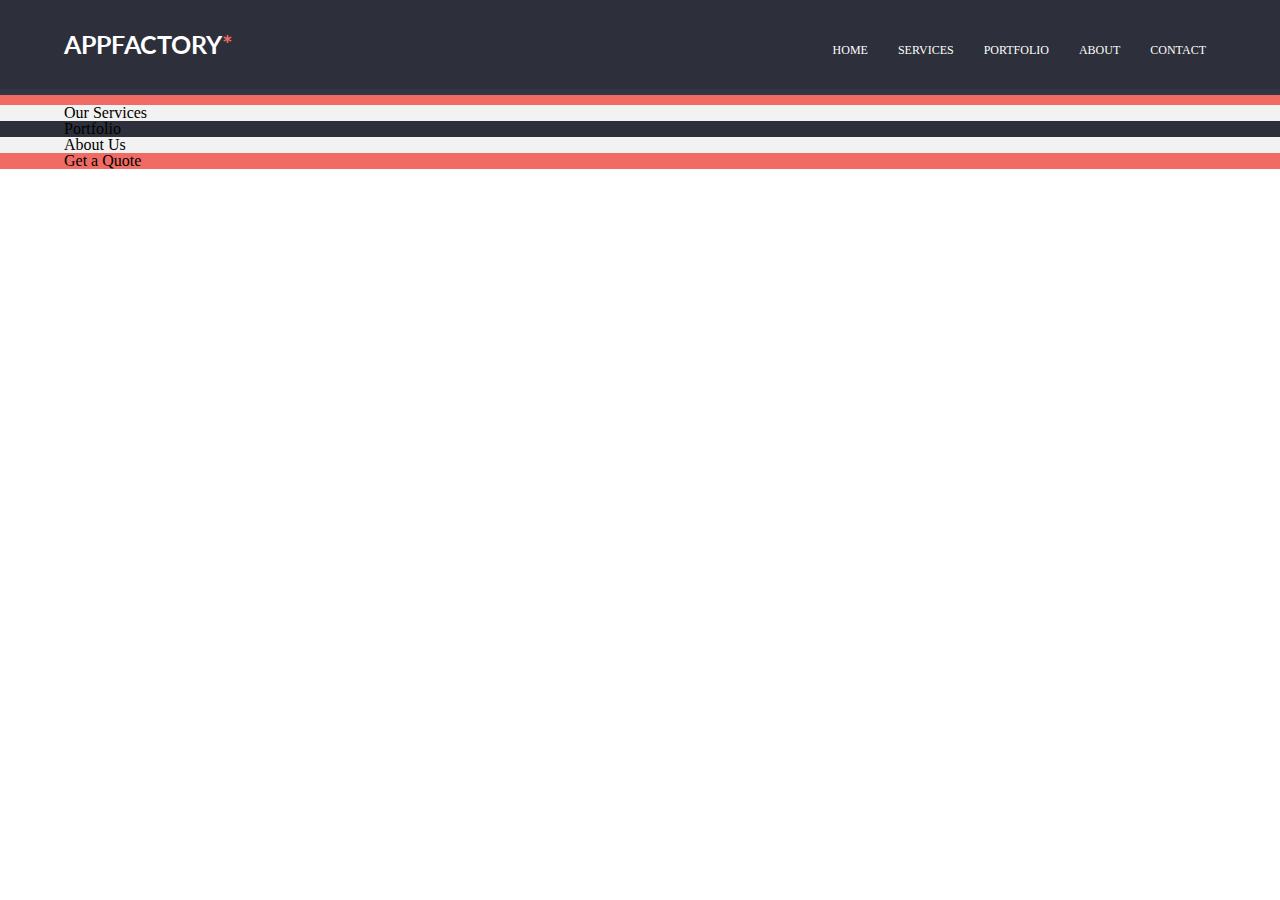
<file: index.html>
<!DOCTYPE html>
<html lang="nl">
  <head>
    <meta charset="UTF-8" />
    <meta http-equiv="X-UA-Compatible" content="IE=edge" />
    <meta name="viewport" content="width=device-width, initial-scale=1.0" />
    <title>welcome</title>
    <link rel="stylesheet" href="./styles/reset.css" />
    <link rel="stylesheet" href="./styles/Icons/style.css" />
    <link rel="preconnect" href="https://fonts.googleapis.com" />
    <link rel="preconnect" href="https://fonts.gstatic.com" crossorigin />
    <link
      href="https://fonts.googleapis.com/css2?family=Lato:ital,wght@0,400;0,700;0,900;1,300&display=swap"
      rel="stylesheet"
    />
    <link rel="stylesheet" href="./styles/style.css" />
  </head>
  <body>
    <header>
      <div class="container">
        <h1>AppFactory<span>*</span></h1>
        <nav>
          <ul>
            <li><a href="">Home</a></li>
            <li><a href="">Services</a></li>
            <li><a href="">Portfolio</a></li>
            <li><a href="">About</a></li>
            <li><a href="">Contact</a></li>
          </ul>
        </nav>
      </div>
    </header>
    <section class="slider">
      <div class="container"></div>
    </section>
    <section class="service">
      <div class="container">
        <h2>Our Services</h2>
      </div>
    </section>
    <section class="portfolio">
      <div class="container"><h2>Portfolio</h2></div>
    </section>
    <section class="about">
      <div class="container"><h2>About Us</h2></div>
    </section>
    <section class="contact">
      <div class="container"><h2>Get a Quote</h2></div>
    </section>
    <footer></footer>
  </body>
</html>
</file>
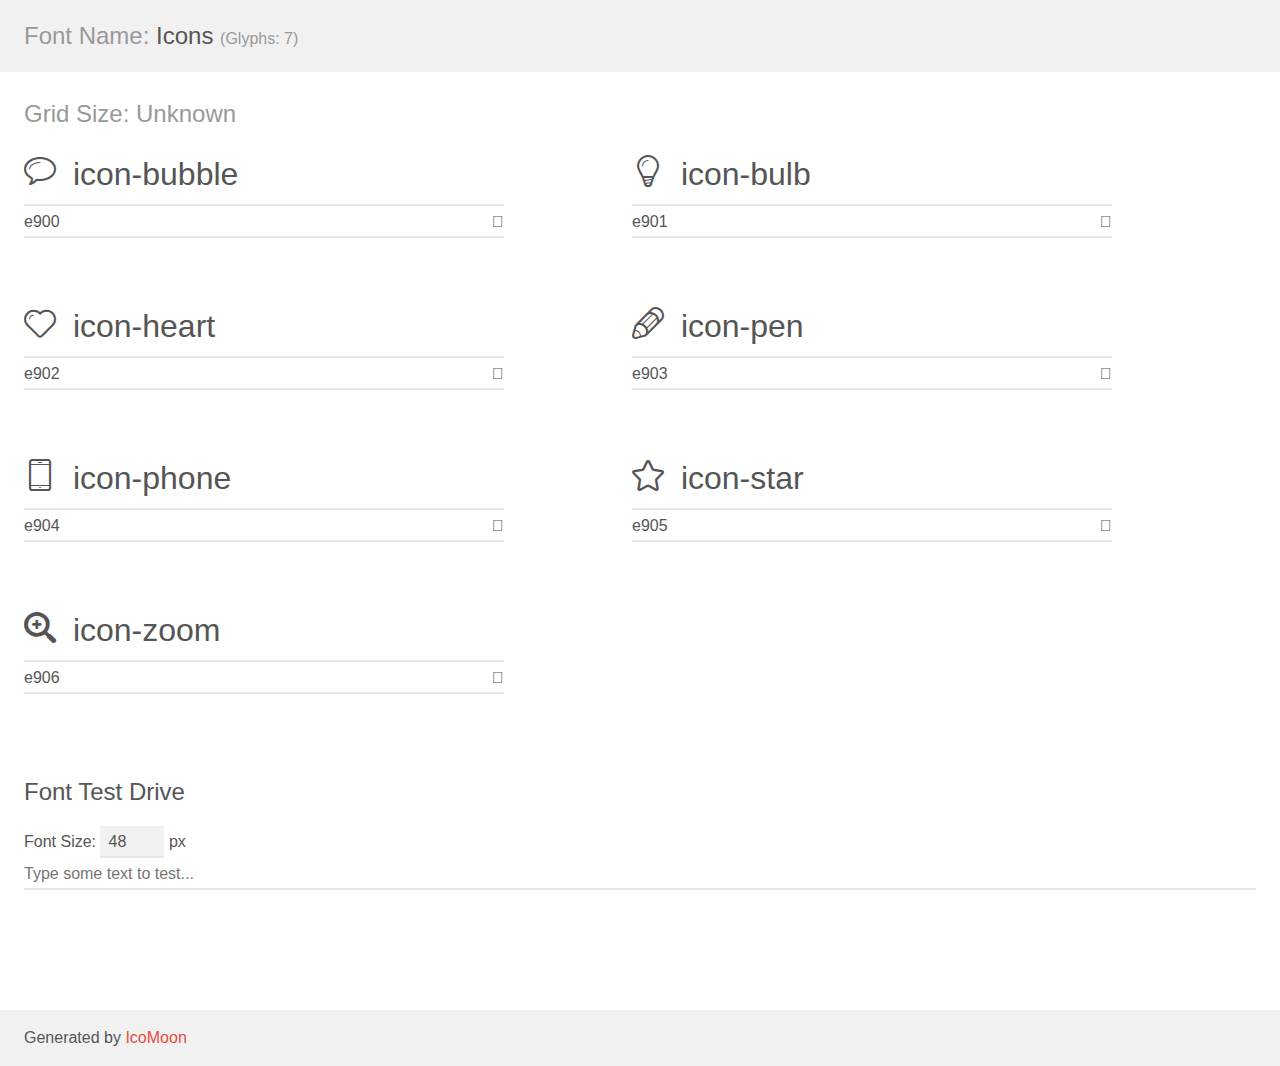
<file: +assets/Icomoon/demo.html>
<!doctype html>
<html>
<head>
    <meta charset="utf-8">
    <title>IcoMoon Demo</title>
    <meta name="description" content="An Icon Font Generated By IcoMoon.io">
    <meta name="viewport" content="width=device-width, initial-scale=1">
    <link rel="stylesheet" href="demo-files/demo.css">
    <link rel="stylesheet" href="style.css"></head>
<body>
    <div class="bgc1 clearfix">
        <h1 class="mhmm mvm"><span class="fgc1">Font Name:</span> Icons <small class="fgc1">(Glyphs:&nbsp;7)</small></h1>
    </div>
    <div class="clearfix mhl ptl">
        <h1 class="mvm mtn fgc1">Grid Size: Unknown</h1>
        <div class="glyph fs1">
            <div class="clearfix bshadow0 pbs">
                <span class="icon-bubble"></span>
                <span class="mls"> icon-bubble</span>
            </div>
            <fieldset class="fs0 size1of1 clearfix hidden-false">
                <input type="text" readonly value="e900" class="unit size1of2" />
                <input type="text" maxlength="1" readonly value="&#xe900;" class="unitRight size1of2 talign-right" />
            </fieldset>
            <div class="fs0 bshadow0 clearfix hidden-true">
                <span class="unit pvs fgc1">liga: </span>
                <input type="text" readonly value="" class="liga unitRight" />
            </div>
        </div>
        <div class="glyph fs1">
            <div class="clearfix bshadow0 pbs">
                <span class="icon-bulb"></span>
                <span class="mls"> icon-bulb</span>
            </div>
            <fieldset class="fs0 size1of1 clearfix hidden-false">
                <input type="text" readonly value="e901" class="unit size1of2" />
                <input type="text" maxlength="1" readonly value="&#xe901;" class="unitRight size1of2 talign-right" />
            </fieldset>
            <div class="fs0 bshadow0 clearfix hidden-true">
                <span class="unit pvs fgc1">liga: </span>
                <input type="text" readonly value="" class="liga unitRight" />
            </div>
        </div>
        <div class="glyph fs1">
            <div class="clearfix bshadow0 pbs">
                <span class="icon-heart"></span>
                <span class="mls"> icon-heart</span>
            </div>
            <fieldset class="fs0 size1of1 clearfix hidden-false">
                <input type="text" readonly value="e902" class="unit size1of2" />
                <input type="text" maxlength="1" readonly value="&#xe902;" class="unitRight size1of2 talign-right" />
            </fieldset>
            <div class="fs0 bshadow0 clearfix hidden-true">
                <span class="unit pvs fgc1">liga: </span>
                <input type="text" readonly value="" class="liga unitRight" />
            </div>
        </div>
        <div class="glyph fs1">
            <div class="clearfix bshadow0 pbs">
                <span class="icon-pen"></span>
                <span class="mls"> icon-pen</span>
            </div>
            <fieldset class="fs0 size1of1 clearfix hidden-false">
                <input type="text" readonly value="e903" class="unit size1of2" />
                <input type="text" maxlength="1" readonly value="&#xe903;" class="unitRight size1of2 talign-right" />
            </fieldset>
            <div class="fs0 bshadow0 clearfix hidden-true">
                <span class="unit pvs fgc1">liga: </span>
                <input type="text" readonly value="" class="liga unitRight" />
            </div>
        </div>
        <div class="glyph fs1">
            <div class="clearfix bshadow0 pbs">
                <span class="icon-phone"></span>
                <span class="mls"> icon-phone</span>
            </div>
            <fieldset class="fs0 size1of1 clearfix hidden-false">
                <input type="text" readonly value="e904" class="unit size1of2" />
                <input type="text" maxlength="1" readonly value="&#xe904;" class="unitRight size1of2 talign-right" />
            </fieldset>
            <div class="fs0 bshadow0 clearfix hidden-true">
                <span class="unit pvs fgc1">liga: </span>
                <input type="text" readonly value="" class="liga unitRight" />
            </div>
        </div>
        <div class="glyph fs1">
            <div class="clearfix bshadow0 pbs">
                <span class="icon-star"></span>
                <span class="mls"> icon-star</span>
            </div>
            <fieldset class="fs0 size1of1 clearfix hidden-false">
                <input type="text" readonly value="e905" class="unit size1of2" />
                <input type="text" maxlength="1" readonly value="&#xe905;" class="unitRight size1of2 talign-right" />
            </fieldset>
            <div class="fs0 bshadow0 clearfix hidden-true">
                <span class="unit pvs fgc1">liga: </span>
                <input type="text" readonly value="" class="liga unitRight" />
            </div>
        </div>
        <div class="glyph fs1">
            <div class="clearfix bshadow0 pbs">
                <span class="icon-zoom"></span>
                <span class="mls"> icon-zoom</span>
            </div>
            <fieldset class="fs0 size1of1 clearfix hidden-false">
                <input type="text" readonly value="e906" class="unit size1of2" />
                <input type="text" maxlength="1" readonly value="&#xe906;" class="unitRight size1of2 talign-right" />
            </fieldset>
            <div class="fs0 bshadow0 clearfix hidden-true">
                <span class="unit pvs fgc1">liga: </span>
                <input type="text" readonly value="" class="liga unitRight" />
            </div>
        </div>
    </div>

    <!--[if gt IE 8]><!-->
    <div class="mhl clearfix mbl">
        <h1>Font Test Drive</h1>
        <label>
            Font Size: <input id="fontSize" type="number" class="textbox0 mbm"
            min="8" value="48" />
            px
        </label>
        <input id="testText" type="text" class="phl size1of1 mvl"
        placeholder="Type some text to test..." value=""/>
        <div id="testDrive" class="icon-" style="font-family: Icons">&nbsp;
        </div>
    </div>
    <!--<![endif]-->
    <div class="bgc1 clearfix">
        <p class="mhl">Generated by <a href="https://icomoon.io/app">IcoMoon</a></p>
    </div>

    <script src="demo-files/demo.js"></script>
</body>
</html>
</file>
<file: styles/Icons/style.css>
@font-face {
  font-family: "Icons";
  src: url("fonts/Icons.ttf?bn626g") format("truetype"),
    url("fonts/Icons.woff?bn626g") format("woff"),
    url("fonts/Icons.svg?bn626g#Icons") format("svg");
  font-weight: normal;
  font-style: normal;
  font-display: block;
}

[class^="icon-"],
[class*=" icon-"] {
  /* use !important to prevent issues with browser extensions that change fonts */
  font-family: "Icons" !important;
  speak: never;
  font-style: normal;
  font-weight: normal;
  font-variant: normal;
  text-transform: none;
  line-height: 1;

  /* Better Font Rendering =========== */
  -webkit-font-smoothing: antialiased;
  -moz-osx-font-smoothing: grayscale;
}

.icon-bubble:before {
  content: "\e900";
}
.icon-bulb:before {
  content: "\e901";
}
.icon-heart:before {
  content: "\e902";
}
.icon-pen:before {
  content: "\e903";
}
.icon-phone:before {
  content: "\e904";
}
.icon-star:before {
  content: "\e905";
}
.icon-zoom:before {
  content: "\e906";
}
</file>
<file: styles/style.css>
/* body {
  background-color: red;
}
h1 {
  background-color: purple;
  color: white;
  padding: 15px;
  font-family: arial;
  font-style: normal;
}
h1:before {
  content: "\e902";
  font-family: "Icons";
  color: yellow;
  font-size: 33px;
} */
.container {
  width: 90%;
  margin: 0 auto;
  max-width: 1200px;
  min-height: 10px;
}
header {
  background-color: #2d2f3b;
  border-bottom: 6px solid #313747;
  display: flex;
  align-items: center;
  height: 95px;
}
header h1 {
  text-transform: uppercase;
  font-size: 25px;
  font-family: "Lato", sans-serif;
  color: white;
  font-weight: 700;
}
header h1 span {
  color: #f06b64;
}
header .container {
  display: flex;
  justify-content: space-between;
  align-items: flex-end;
}
header ul {
  display: flex;
  gap: 10px;
}
header li {
  position: relative;
}
header li:after {
  content: "";
  position: absolute;
  font-family: "Lato", sans-serif;
  font-weight: 700;
  right: -6px;
  bottom: 24%;
  color: purple;
}
header a {
  color: white;
  font-size: 12px;
  text-transform: uppercase;
  text-decoration: none;
  padding: 10px;
}
header a:hover {
  color: #f06b64;
}

section.slider {
  background-color: #f06b64;
}
section.service {
  background-color: #f2f2f2;
}
section.portfolio {
  background-color: #2d2f3b;
}
section.about {
  background-color: #f2f2f2;
}
section.contact {
  background-color: #f06b64;
}
footer {
  background-color: #2d2f3b;
}
</file>
<file: +assets/Icomoon/demo-files/demo.css>
body {
  padding: 0;
  margin: 0;
  font-family: sans-serif;
  font-size: 1em;
  line-height: 1.5;
  color: #555;
  background: #fff;
}
h1 {
  font-size: 1.5em;
  font-weight: normal;
}
small {
  font-size: .66666667em;
}
a {
  color: #e74c3c;
  text-decoration: none;
}
a:hover, a:focus {
  box-shadow: 0 1px #e74c3c;
}
.bshadow0, input {
  box-shadow: inset 0 -2px #e7e7e7;
}
input:hover {
  box-shadow: inset 0 -2px #ccc;
}
input, fieldset {
  font-family: sans-serif;
  font-size: 1em;
  margin: 0;
  padding: 0;
  border: 0;
}
input {
  color: inherit;
  line-height: 1.5;
  height: 1.5em;
  padding: .25em 0;
}
input:focus {
  outline: none;
  box-shadow: inset 0 -2px #449fdb;
}
.glyph {
  font-size: 16px;
  width: 15em;
  padding-bottom: 1em;
  margin-right: 4em;
  margin-bottom: 1em;
  float: left;
  overflow: hidden;
}
.liga {
  width: 80%;
  width: calc(100% - 2.5em);
}
.talign-right {
  text-align: right;
}
.talign-center {
  text-align: center;
}
.bgc1 {
  background: #f1f1f1;
}
.fgc1 {
  color: #999;
}
.fgc0 {
  color: #000;
}
p {
  margin-top: 1em;
  margin-bottom: 1em;
}
.mvm {
  margin-top: .75em;
  margin-bottom: .75em;
}
.mtn {
  margin-top: 0;
}
.mtl, .mal {
  margin-top: 1.5em;
}
.mbl, .mal {
  margin-bottom: 1.5em;
}
.mal, .mhl {
  margin-left: 1.5em;
  margin-right: 1.5em;
}
.mhmm {
  margin-left: 1em;
  margin-right: 1em;
}
.mls {
  margin-left: .25em;
}
.ptl {
  padding-top: 1.5em;
}
.pbs, .pvs {
  padding-bottom: .25em;
}
.pvs, .pts {
  padding-top: .25em;
}
.unit {
  float: left;
}
.unitRight {
  float: right;
}
.size1of2 {
  width: 50%;
}
.size1of1 {
  width: 100%;
}
.clearfix:before, .clearfix:after {
  content: " ";
  display: table;
}
.clearfix:after {
  clear: both;
}
.hidden-true {
  display: none;
}
.textbox0 {
  width: 3em;
  background: #f1f1f1;
  padding: .25em .5em;
  line-height: 1.5;
  height: 1.5em;
}
#testDrive {
  display: block;
  padding-top: 24px;
  line-height: 1.5;
}
.fs0 {
  font-size: 16px;
}
.fs1 {
  font-size: 32px;
}
</file>
<file: +assets/Icomoon/style.css>
@font-face {
  font-family: 'Icons';
  src:
    url('fonts/Icons.ttf?bn626g') format('truetype'),
    url('fonts/Icons.woff?bn626g') format('woff'),
    url('fonts/Icons.svg?bn626g#Icons') format('svg');
  font-weight: normal;
  font-style: normal;
  font-display: block;
}

[class^="icon-"], [class*=" icon-"] {
  /* use !important to prevent issues with browser extensions that change fonts */
  font-family: 'Icons' !important;
  speak: never;
  font-style: normal;
  font-weight: normal;
  font-variant: normal;
  text-transform: none;
  line-height: 1;

  /* Better Font Rendering =========== */
  -webkit-font-smoothing: antialiased;
  -moz-osx-font-smoothing: grayscale;
}

.icon-bubble:before {
  content: "\e900";
}
.icon-bulb:before {
  content: "\e901";
}
.icon-heart:before {
  content: "\e902";
}
.icon-pen:before {
  content: "\e903";
}
.icon-phone:before {
  content: "\e904";
}
.icon-star:before {
  content: "\e905";
}
.icon-zoom:before {
  content: "\e906";
}
</file>
